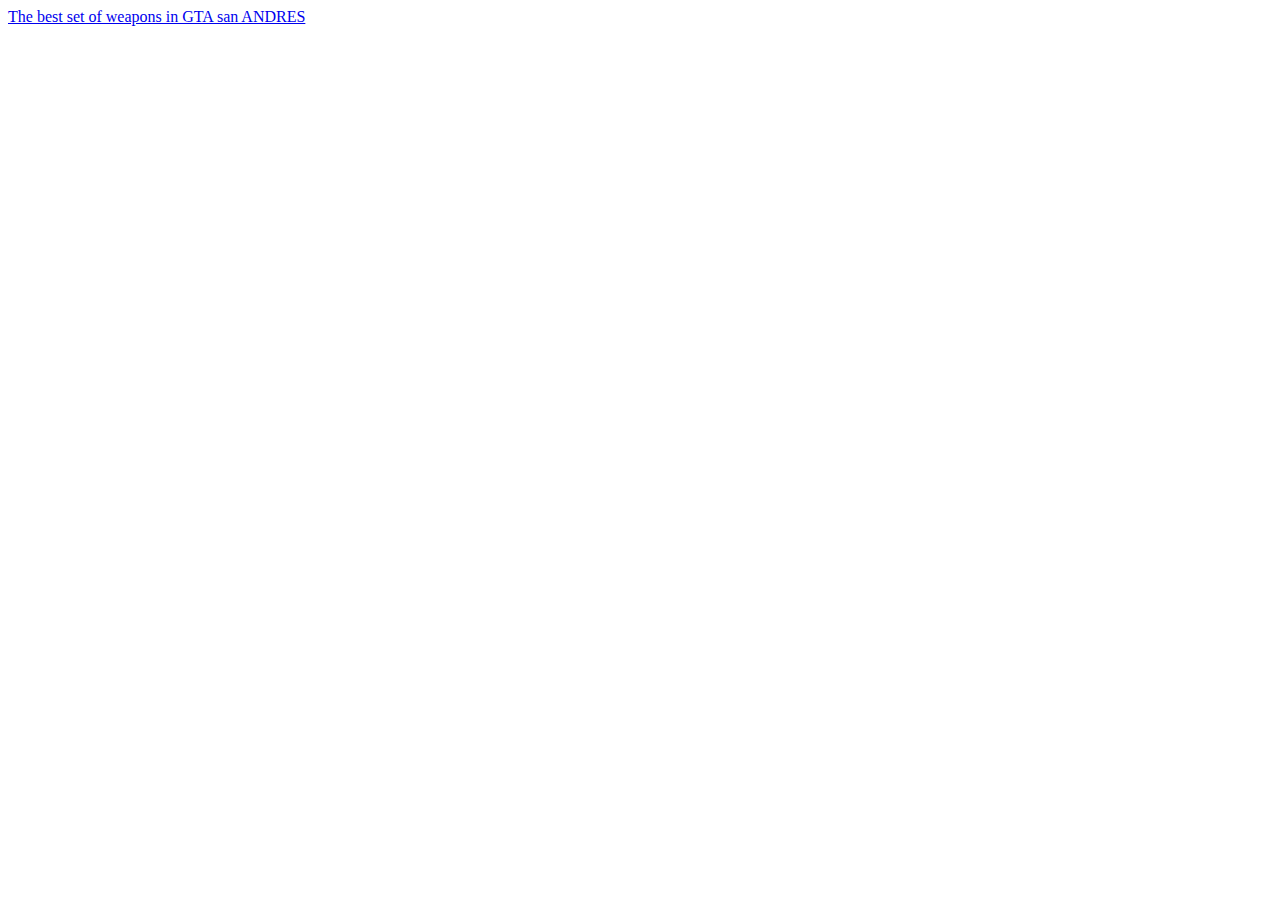
<file: index.html>
<!DOCTYPE html>
<html lang="en">
<head>
    <meta charset="UTF-8">
    <meta name="viewport" content="width=device-width, initial-scale=1.0">
    <title>Document</title>
</head>
<body>
   <a href="The best set of weapons in GTA san ANDRES.html">The best set of weapons in GTA san ANDRES</a> 
</body>
</html>
</file>
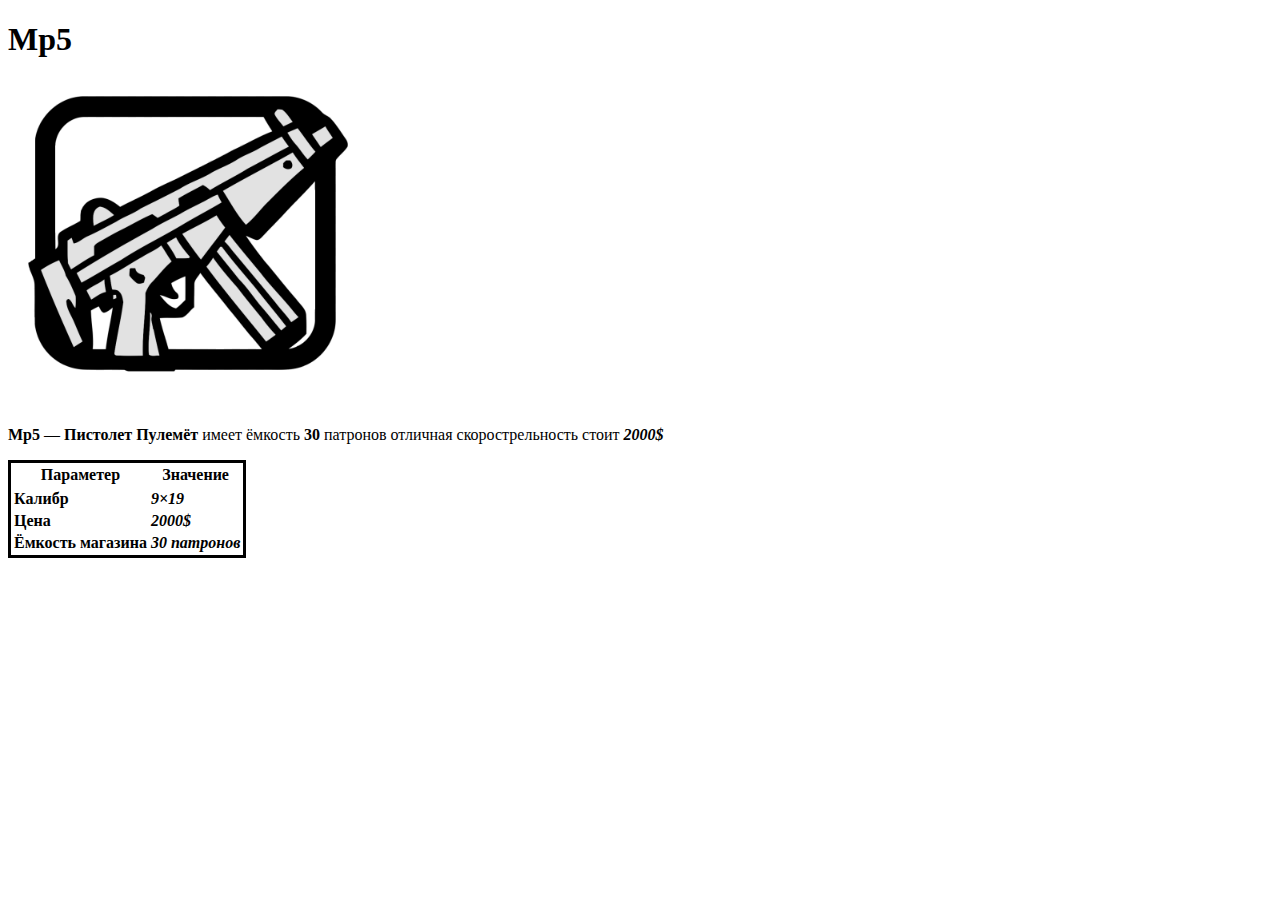
<file: Mp5.html>
<!DOCTYPE html>
<html lang="en">
<head>
    <meta charset="UTF-8">
    <meta name="viewport" content="width=device-width, initial-scale=1.0">
    <title>Mp5</title>
</head>
<body>
    <h1><b>Mp5</b></h1>
    <img width="400" src=Mp5.png>
    <p><b>Mp5</b> — <b>Пистолет Пулемёт</b> имеет ёмкость <b>30</b> патронов отличная скорострельность стоит <b><i>2000$</i></b></p>
    <table style="border: 3px solid #000000">
        <tr>
            <th>Параметер</th>
            <th>Значение</th>
        <tr> 
        </tr>
        <tr>
            <td><b>Калибр</b></td>
            <td><b><i>9×19</i></b></td>
        </tr>
        <tr>
            <td><b>Цена</b></td>
            <td><b><i>2000$</i></b></td>
        </tr>
        <tr>
            <td><b>Ёмкость магазина</b></td>
            <td><b><i>30 патронов</i></b></td>
        </tr>
    </table>      
</body>
</html>
</file>
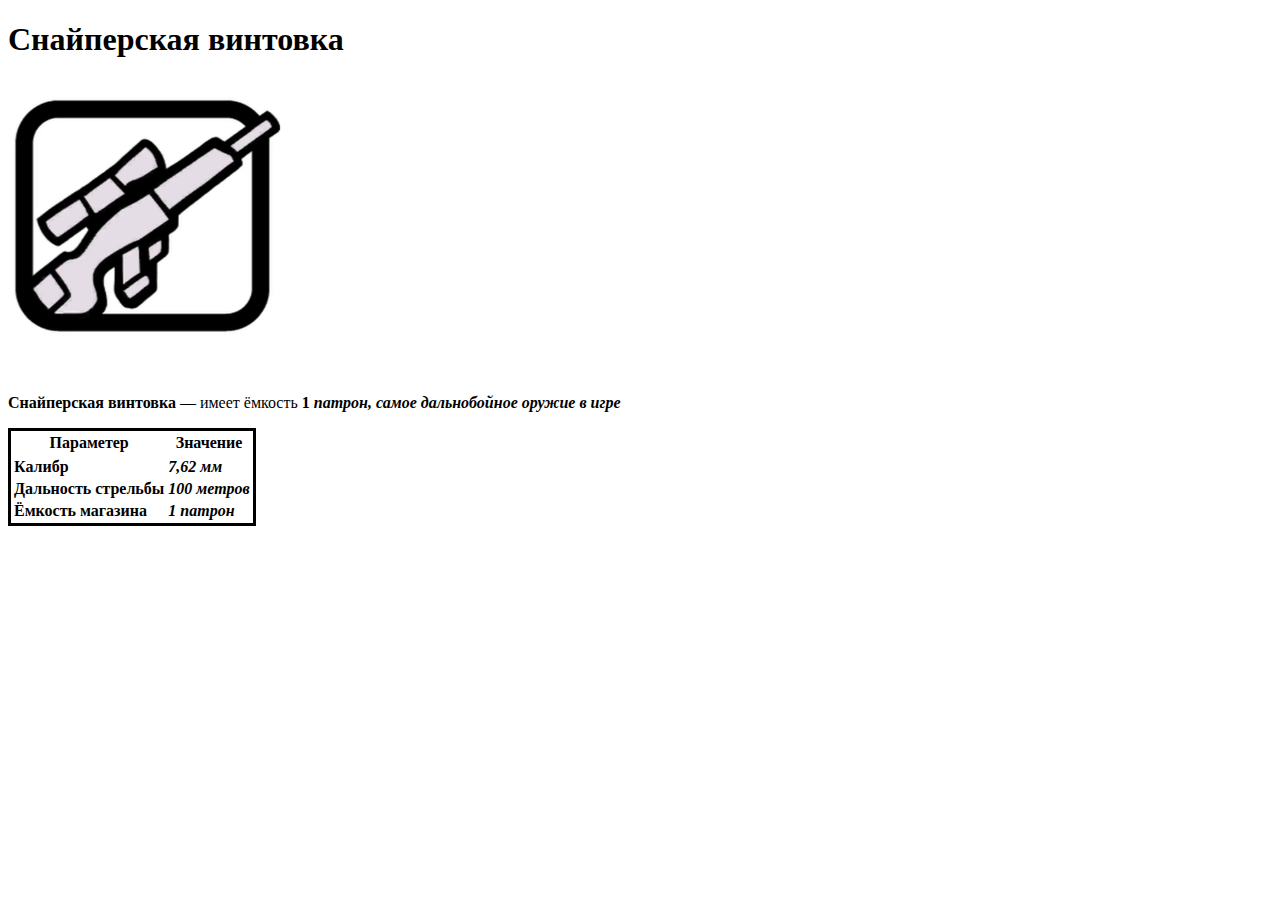
<file: Sniper rifle.html>
<!DOCTYPE html>
<html lang="en">
<head>
    <meta charset="UTF-8">
    <meta name="viewport" content="width=device-width, initial-scale=1.0">
    <title>Снайперская винтовка</title>
</head>
<body>
    <h1><b>Снайперская винтовка</b></h1>
    <img width="400" src="Снайперская винтовка.jpg">
    <p><b>Снайперская винтовка</b> — имеет ёмкость <b>1</b> <b><i> патрон, самое дальнобойное оружие в игре </i></b></p>
    <table style="border: 3px solid #000000">
        <tr>
            <th>Параметер</th>
            <th>Значение</th>
        <tr> 
        </tr>
        <tr>
            <td><b>Калибр</b></td>
            <td><b><i>7,62 мм</i></b></td>
        </tr>
        <tr>
            <td><b>Дальность стрельбы</b></td>
            <td><b><i>100 метров</i></b></td>
        </tr>
        <tr>
            <td><b>Ёмкость магазина</b></td>
            <td><b><i>1 патрон</i></b></td>
        </tr>
    </table>
</body>
</file>
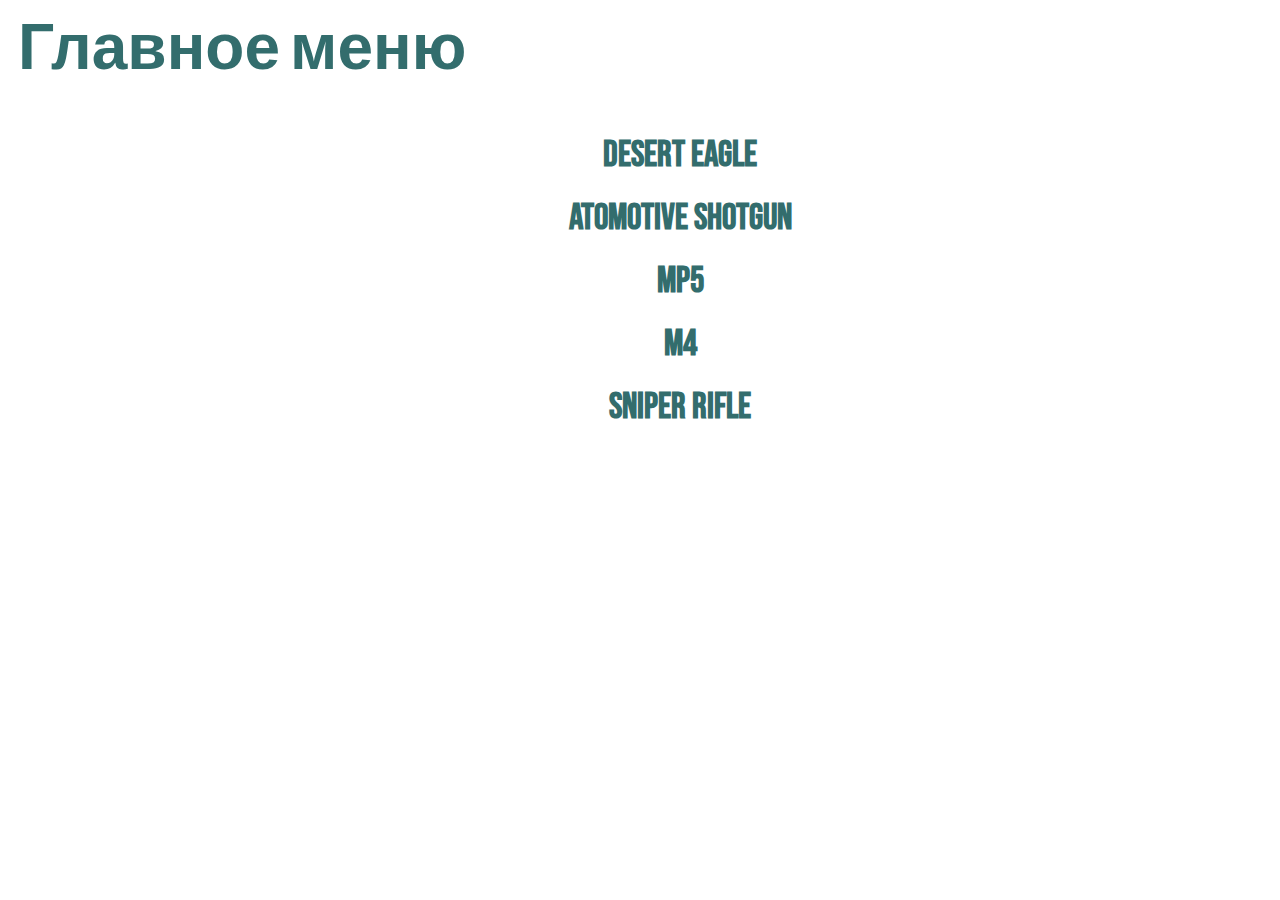
<file: The best set of weapons in GTA SAN ANDRES.html>
<!DOCTYPE html>
<html lang="en">
<head>
    <meta charset="UTF-8">
    <meta name="viewport" content="width=device-width, initial-scale=1.0">
    <title>GTA</title>
    <style>
        @import url('https://fonts.googleapis.com/css2?family=Bebas+Neue&display=swap');
        body {
            background-image: url(https://preview.redd.it/9313ii49bxh71.png?width=640&crop=smart&auto=webp&s=743d44131c912f36b584b3b3c90ca44c46ed4dc9);
            background-repeat: no-repeat;
            background-size: cover;
            color: rgb(51, 109, 109);
        }
        h1 {
            font-family: 'Bebas Neue', sans-serif;
            font-size: 64px;
            font-weight: 800;
            margin: 10px;
        }
        ul {
            font-family: 'Bebas Neue', sans-serif;
            font-weight: 800;
            display: flex;
            flex-direction: column;
            width: 100%;
            text-align: center;
            list-style-type: none;

            font-size: 36px;
        }
        li {
            padding: 10px;
        }
        a {
            text-decoration: none;
            color: rgb(51, 109, 109);
        }
        a:hover {
            text-decoration: none;
            color: rgb(76, 178, 178);
        }
    </style>
</head>
<body>
    <H1>Главное меню</H1>
    <ul>
        <li><a href="Desert Eagle.html">Desert Eagle</a></li>
        <li><a href="Atomotive Shotgun.html">Atomotive Shotgun</a></li>
        <li><a href="Mp5.html">Mp5</a></li>
        <li><a href="M4.html">M4</a></li>
        <li><a href="Sniper rifle.html">Sniper rifle</a></li>
    </ul>
</body>
</html>
</file>
